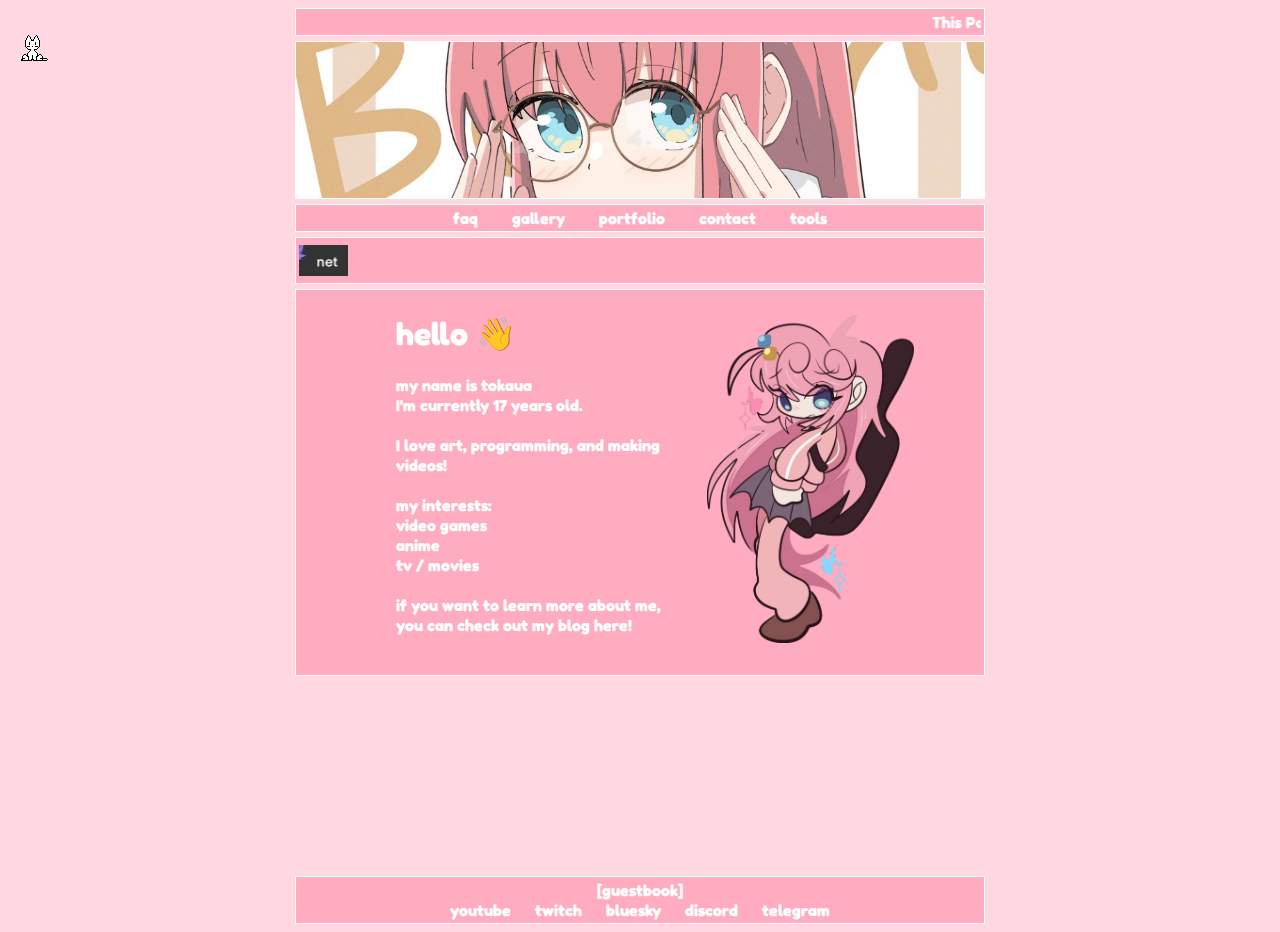
<file: index.html>
<!DOCTYPE html>
<!-------------------------------------------?>
< interested in the source?                   >
< check it out here!                          >
< https://github.com/tokaualol/tokaua.lol     >
<--------------------------------------------->
<html>
<head>
    <meta charset="UTF-8">
    <meta name="viewport" content="width=device-width">
    <link rel="icon" type="image/png" href="/assets/favicon.png">
    <link href="https://fonts.googleapis.com/css2?family=Fredoka&display=swap" rel="stylesheet">
    <link rel="stylesheet" href="/style.css">
    <title>🌸 tokaua</title>
    <meta property="og:title" content="🌸 tokaua"/>
    <meta property="og:description" content="my personal website!"/>
    <meta property="og:url" content="https://tokaua.lol"/>
    <meta property="og:image" content="https://tokaua.lol/assets/images/bocchi.png"/>
</head>
<body>

<div class="content">

    <div class="box" id="alert">
        <marquee>This Page Is Under Construction</marquee>
    </div>

    <div class="box" id="header" style="background-image: url(/assets/images/banners/main.png);"></div>

    <div class="box" id="nav">
        <a href="/faq">faq</a>
        <a href="/gallery">gallery</a>
        <a href="/portfolio">portfolio</a>
        <a href="/contact">contact</a>
        <a href="/tools">tools</a>
    </div>

    <div class="box">
        <marquee id="buttons" behavior="scroll" direction="right" onmouseover="this.stop()" onmouseout="this.start()">
            <a><img src="/assets/images/buttons/tokaua.lol.gif"></a>
            <a href="https://nekoweb.org"><img src="/assets/images/buttons/nekoweb.org.gif"></a>
            <a href="https://lyra.horse"><img src="/assets/images/buttons/lyra.horse.png"></a>
            <a href="https://maia.crimew.gay"><img src="/assets/images/buttons/maia.crimew.gay.png"></a>
            <a href="https://angelnetcast.neocities.org"><img style="height: 31px" src="/assets/images/buttons/angelnetcast.neocities.org.gif"></a>
          </marquee>
    </div>

    <div class="box" id="about">
        <h1>hello 👋</h1>
        <img style="margin-top: -60px; width: 40%; float: right;" src="/assets/images/bocchi.png">
        <p>my name is tokaua</p>
        <p>I'm currently 17 years old.</p>
        <br>
        <p>I love art, programming, and making videos!</p>
        <br>
        <p>my interests:</p>
        <a href="/tools">video games</a><br>
        <a href="/tools">anime</a><br>
        <a href="/tools">tv / movies</a><br>
        <br>
        <p>if you want to learn more about me,</p>
        <p>you can check out my blog <a href="/blog">here!</a></p>
    </div>
    
    <div class="box" id="footer">
        <a href="https://tokaua.atabook.org">[guestbook]</a><br>
        <a href="https://youtube.com/@tokaua">youtube</a>
        <a href="https://twitch.tv/tokaua">twitch</a>
        <a href="https://bsky.app/profile/tokaua.lol">bluesky</a>
        <a href="https://discord.com/users/347939231265718272">discord</a>
        <a href="https://t.me/tokaualol">telegram</a>
    </div>
</div>
</body>
</html>

<script async src="/assets/js/oneko.js"></script>
</file>
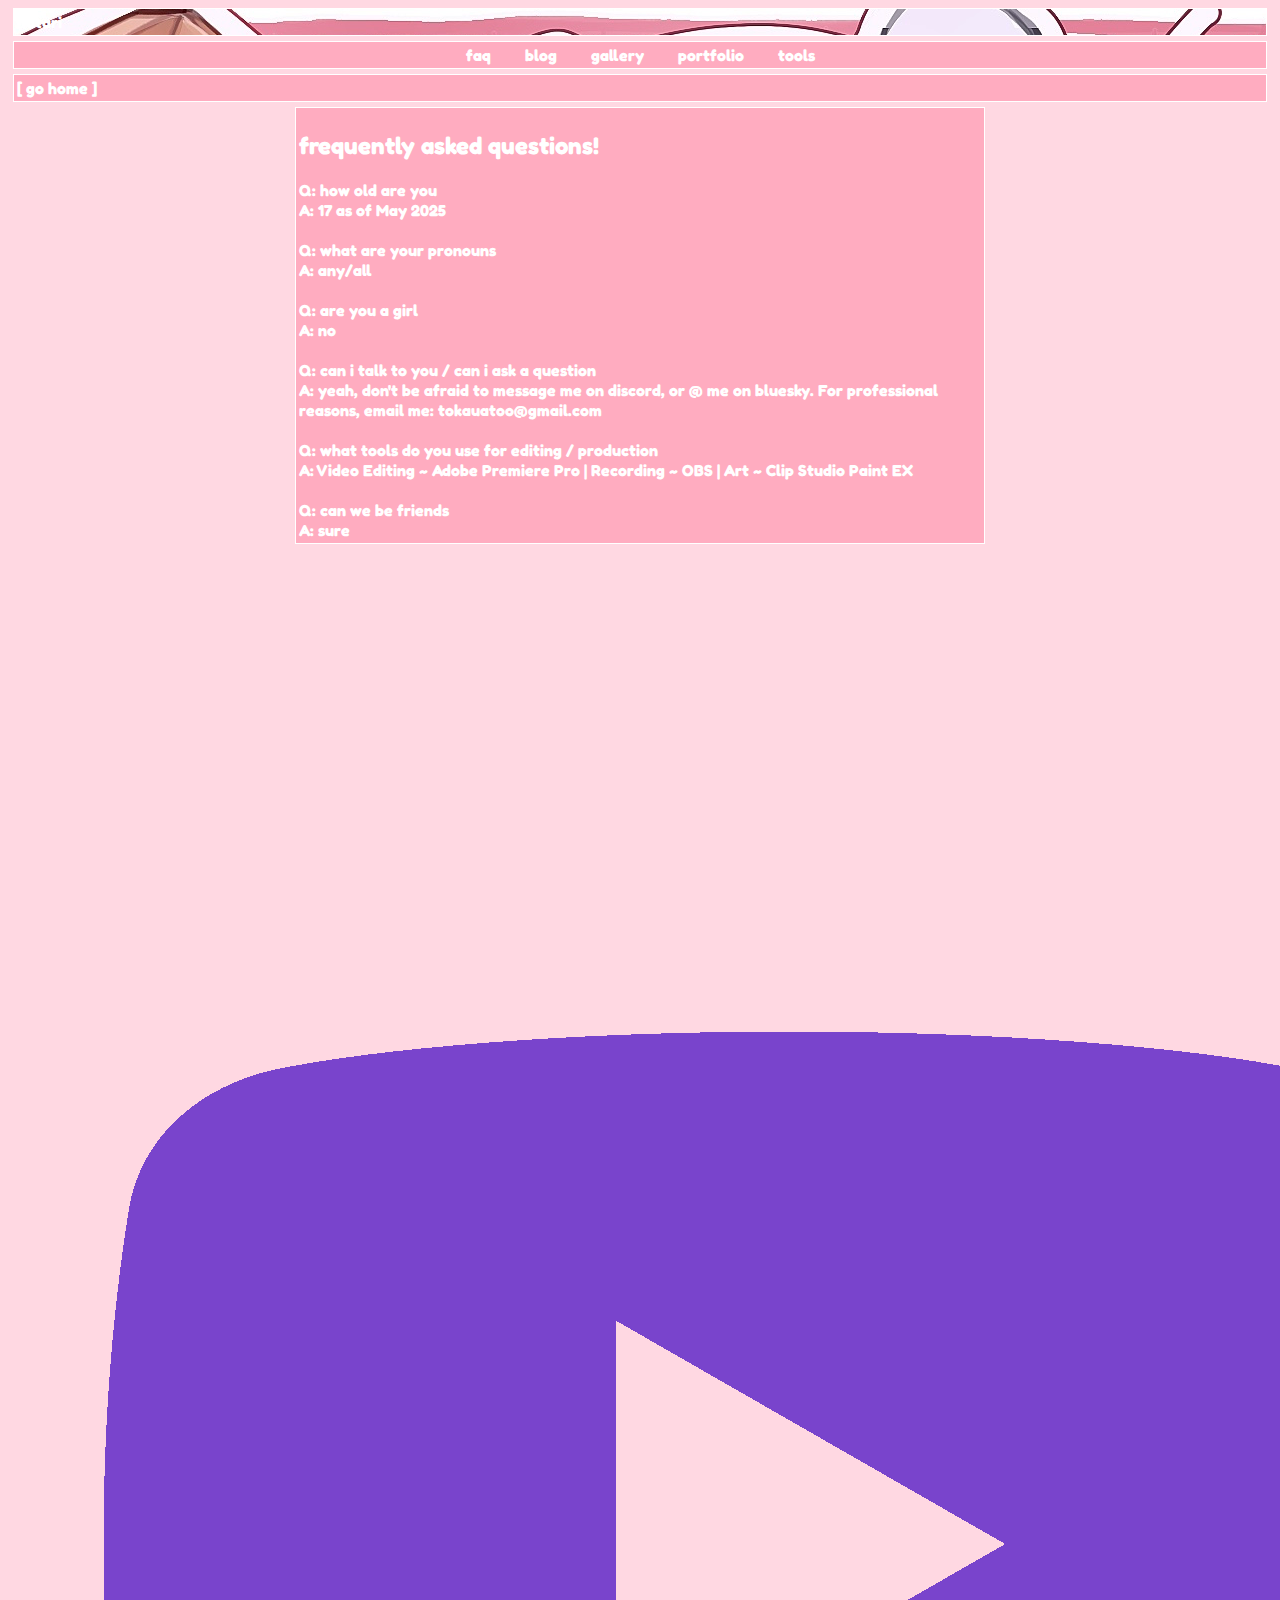
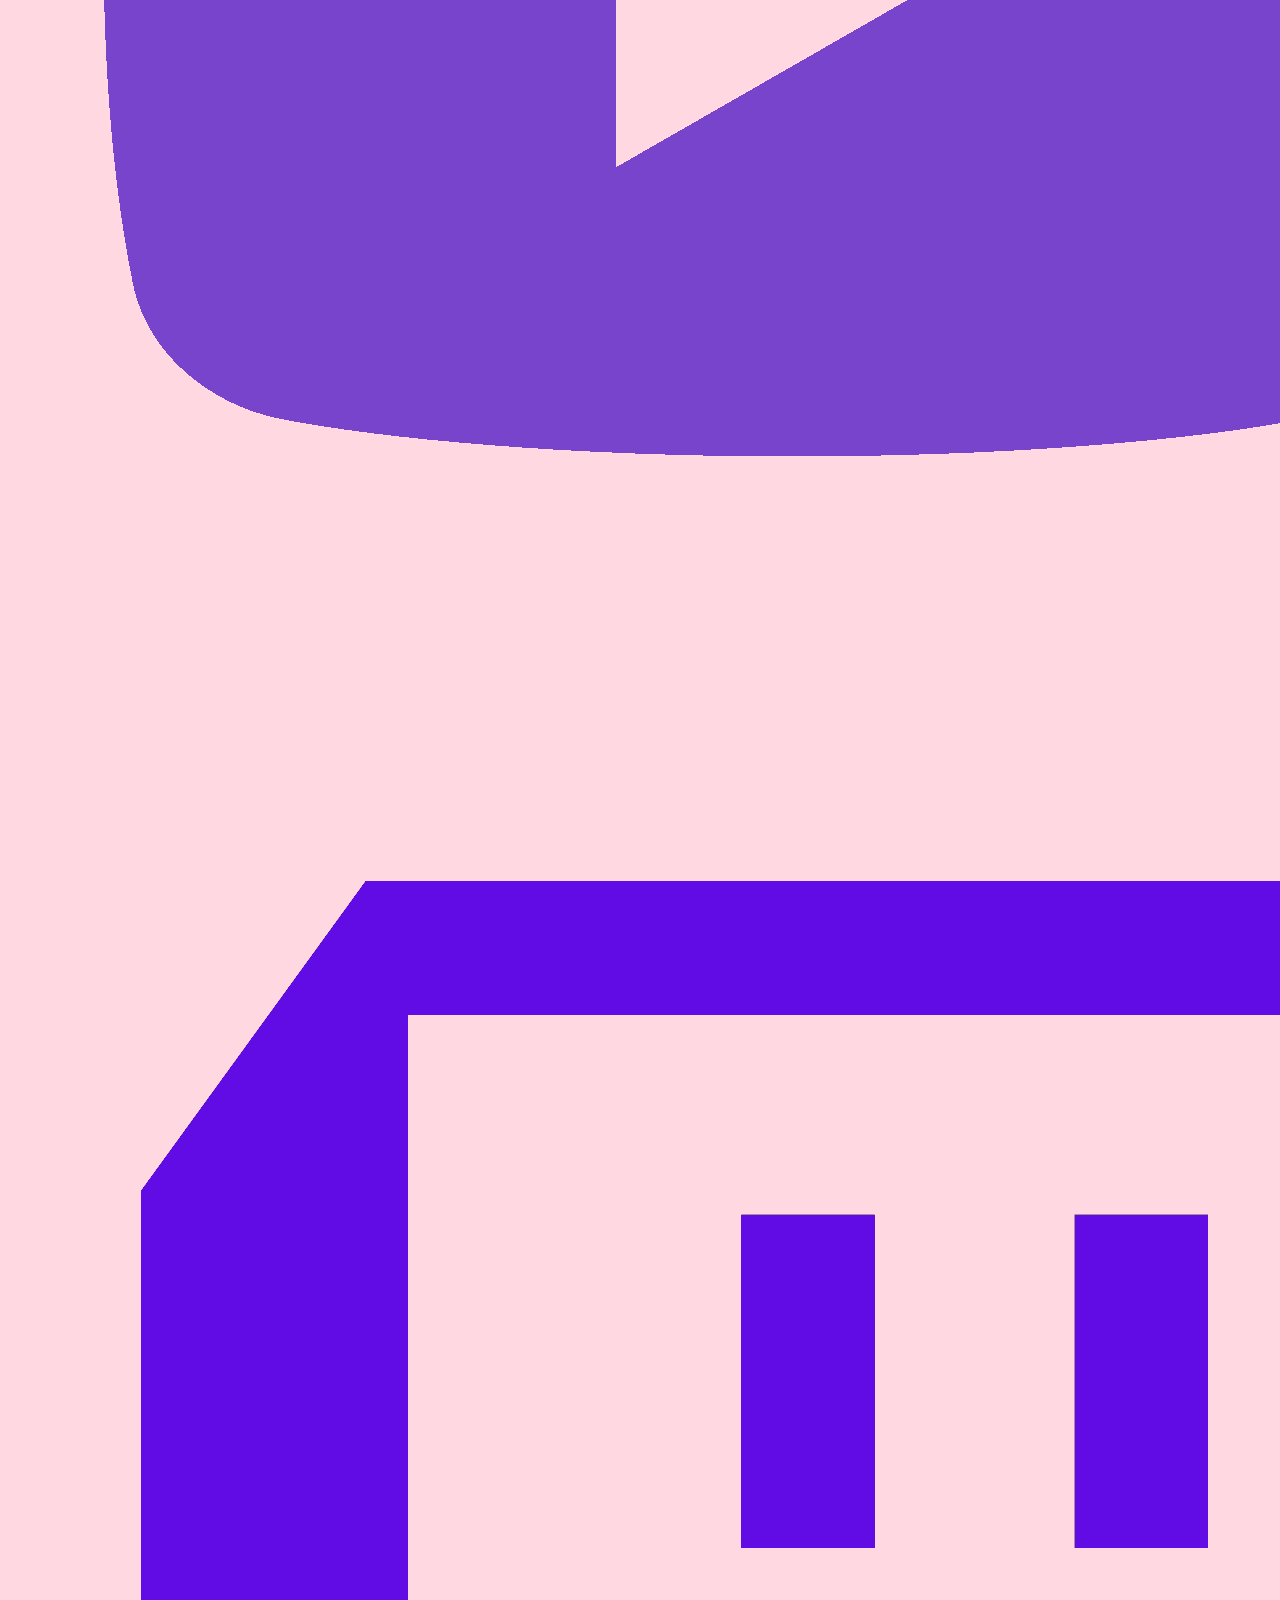
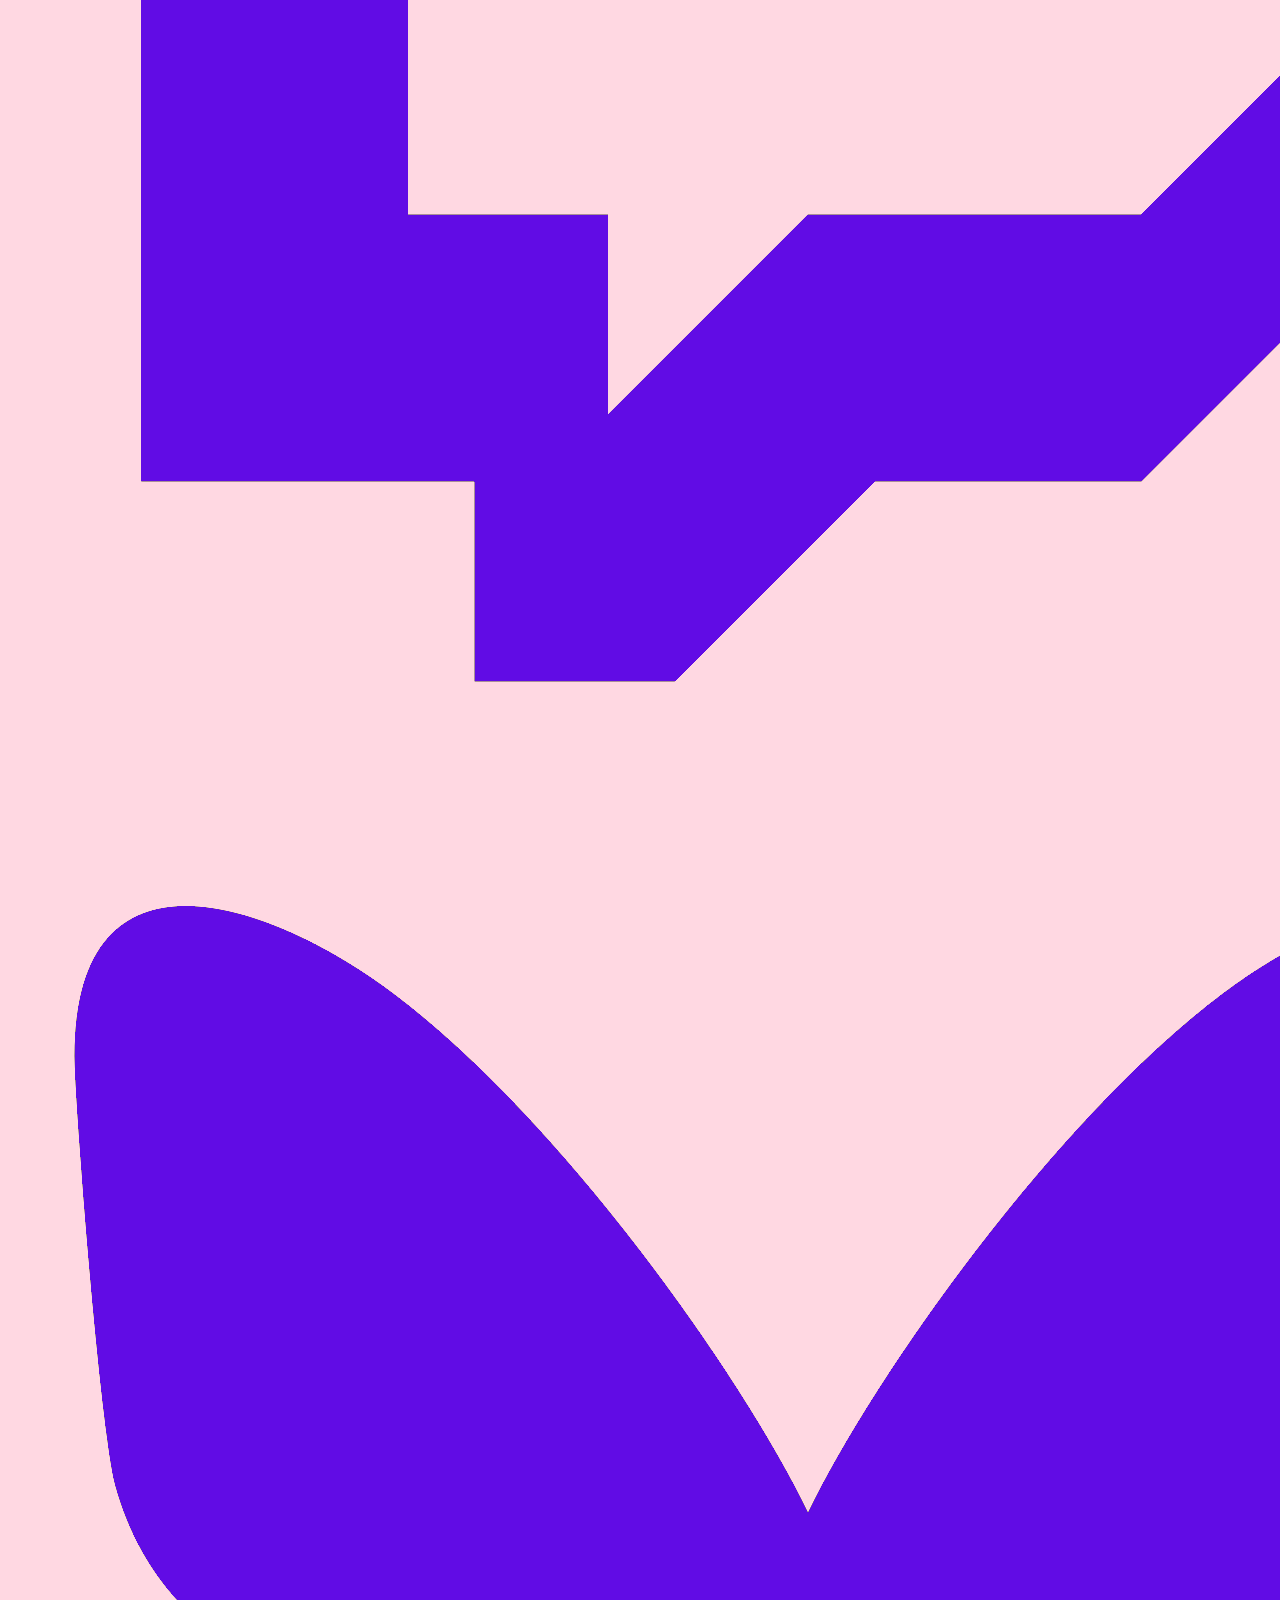
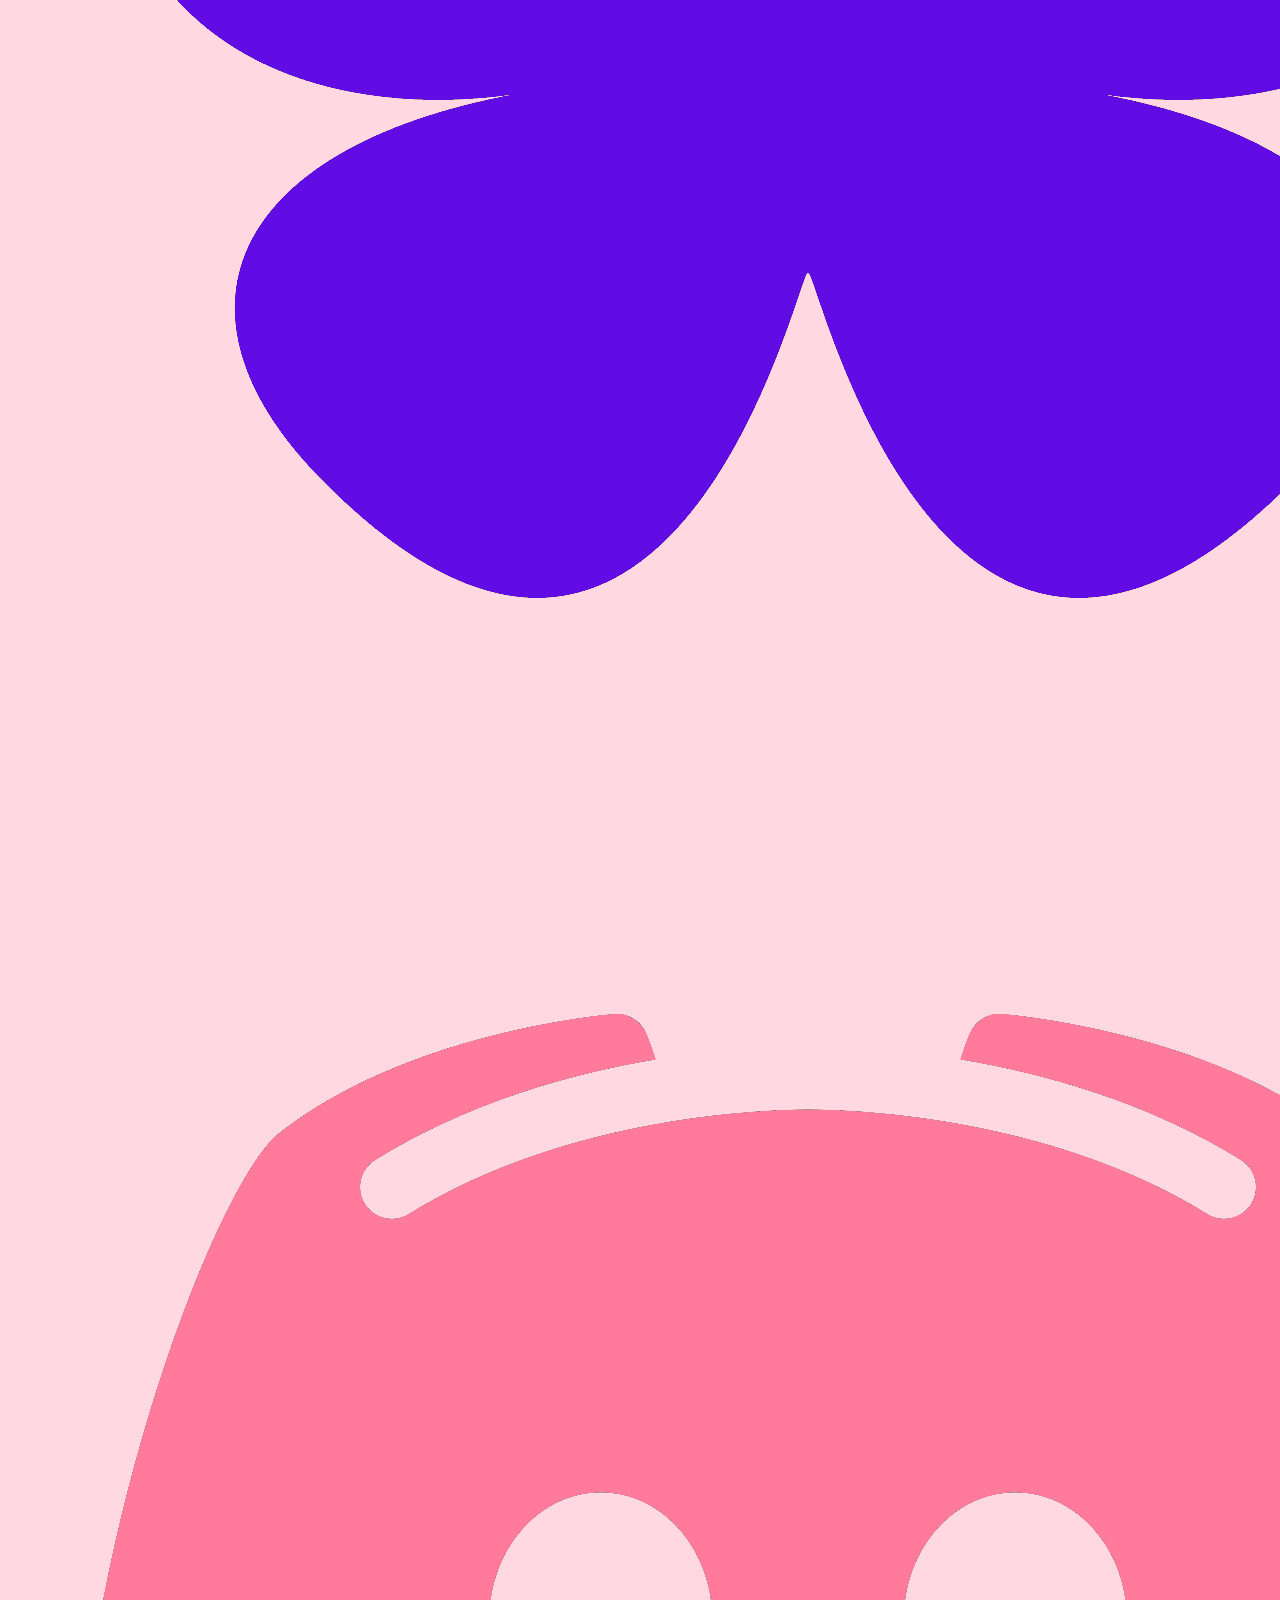
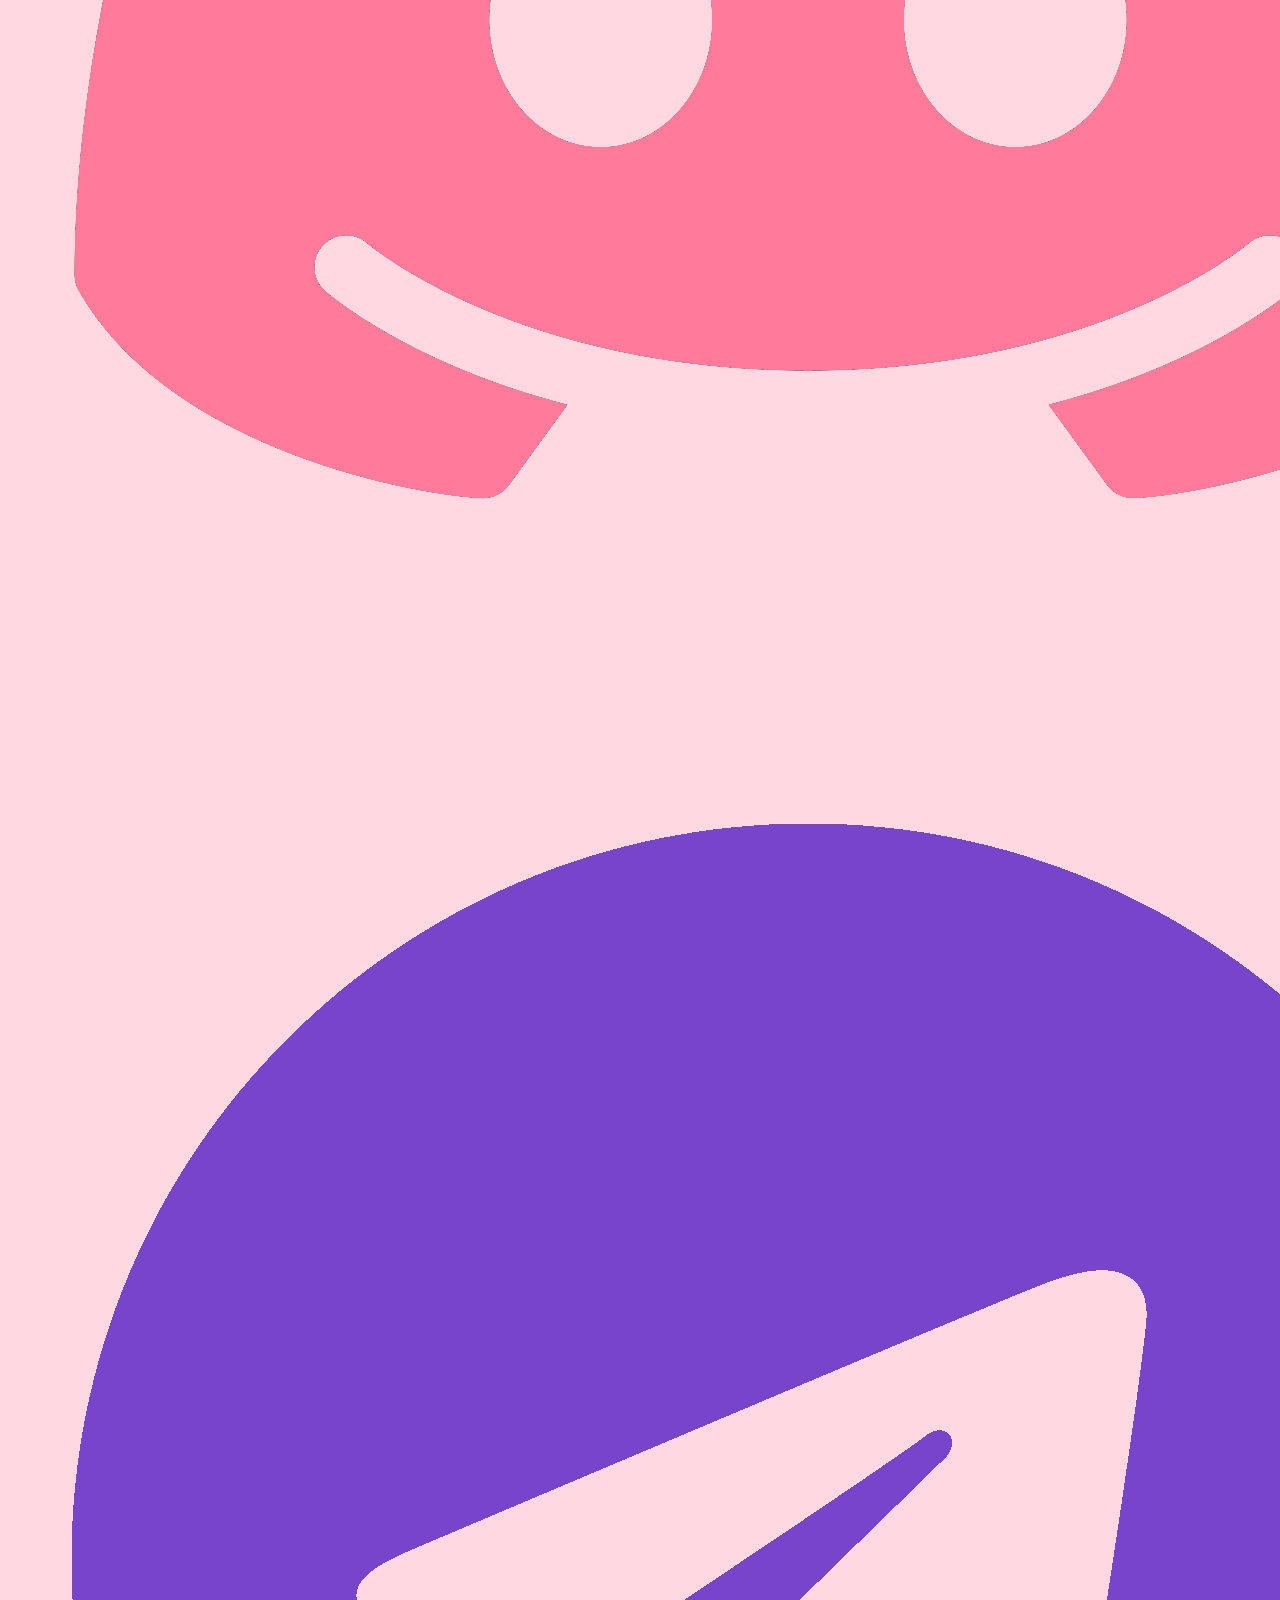
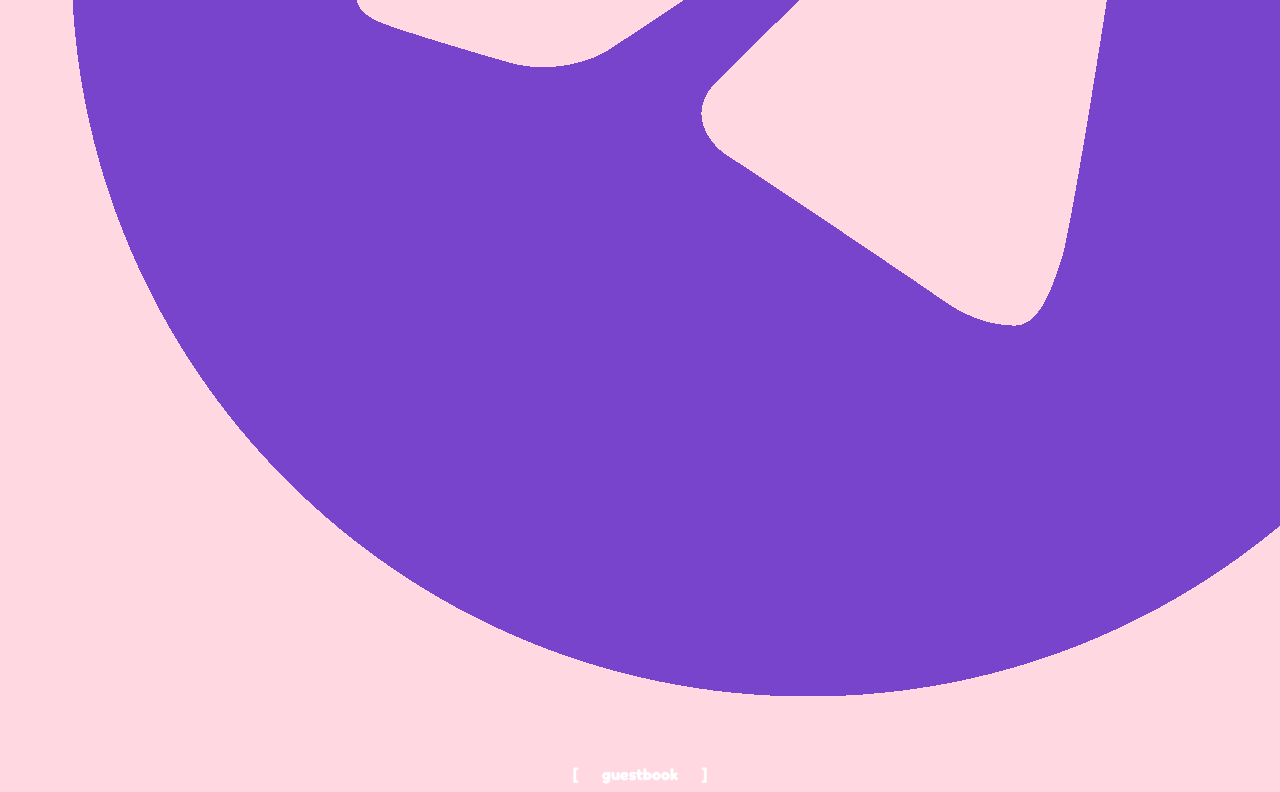
<file: faq/index.html>
<!DOCTYPE html>
<html>
    <head>
        <meta charset="UTF-8">
        <meta name="viewport" content="width=device-width">
        <link rel="icon" type="image/png" href="/assets/favicon.png">
        <link href="https://fonts.googleapis.com/css2?family=Fredoka&display=swap" rel="stylesheet">
        <link rel="stylesheet" href="/style.css">
        <title>🌸 tokaua -> faq</title>
        <meta property="og:title" content="🌸 tokaua"/>
        <meta property="og:description" content="frequently asked questions"/>
        <meta property="og:url" content="https://tokaua.lol"/>
        <meta property="og:image" content="https://tokaua.lol/assets/images/bocchi.png"/>
    </head>
        <body>
            <!-- ~ heading ~ -->
            <div class="heading">

                <div class="box" id="image" style="background-image: url(/assets/images/banners/faq.jpg);"><a href="https://safebooru.donmai.us/posts/9075418">natari</a></div>

                <div class="box" id="nav">
                    <a href="/faq">faq</a>
                    <a href="/blog">blog</a>
                    <a href="/gallery">gallery</a>
                    <a href="/portfolio">portfolio</a>
                    <a href="/tools">tools</a>
                </div>

                <div class="box" id="gohome">
                    <a href="/">[ go home ]</a>
                </div>

            </div>

            <!-- ~ content ~ -->
            <div class="content">

                <!-- ~ middle content ~ -->
                <div class="middle">

                    <div class="box" id="faq">
                        <h2>frequently asked questions!</h2>

                        <p>Q: how old are you</p>
                        <p>A: 17 as of May 2025</p>
                        <br>
                        <p>Q: what are your pronouns</p>
                        <p>A: any/all</p>
                        <br>
                        <p>Q: are you a girl</p>
                        <p>A: no</p>
                        <br>
                        <p>Q: can i talk to you / can i ask a question</p>
                        <p>A: yeah, don't be afraid to message me on discord, or @ me on bluesky. For professional reasons, email me: tokauatoo@gmail.com</p>
                        <br>
                        <p>Q: what tools do you use for editing / production</p>
                        <p>A: Video Editing ~ Adobe Premiere Pro | Recording ~ OBS | Art ~ Clip Studio Paint EX</p>
                        <br>
                        <p>Q: can we be friends</p>
                        <p>A: sure</p>
                    </div>

                </div>

            </div>

            <!-- ~ footer ~ -->
            <div id="footer">
                <a href="https://youtube.com/@tokaua"><img src="/assets/images/icons/youtube.png"></a>
                <a href="https://twitch.tv/tokaua"><img src="/assets/images/icons/twitch.png"></a>
                <a href="https://bsky.app/profile/tokaua.lol"><img src="/assets/images/icons/bluesky.png"></a>
                <a href="https://discord.com/users/347939231265718272"><img src="/assets/images/icons/discord.png"></a>
                <a href="https://t.me/tokaualol"><img src="/assets/images/icons/telegram.png"></a>
                <a href="https://tokaua.atabook.org">[ guestbook ]</a>
            </div>

        </body>
</html>
</file>
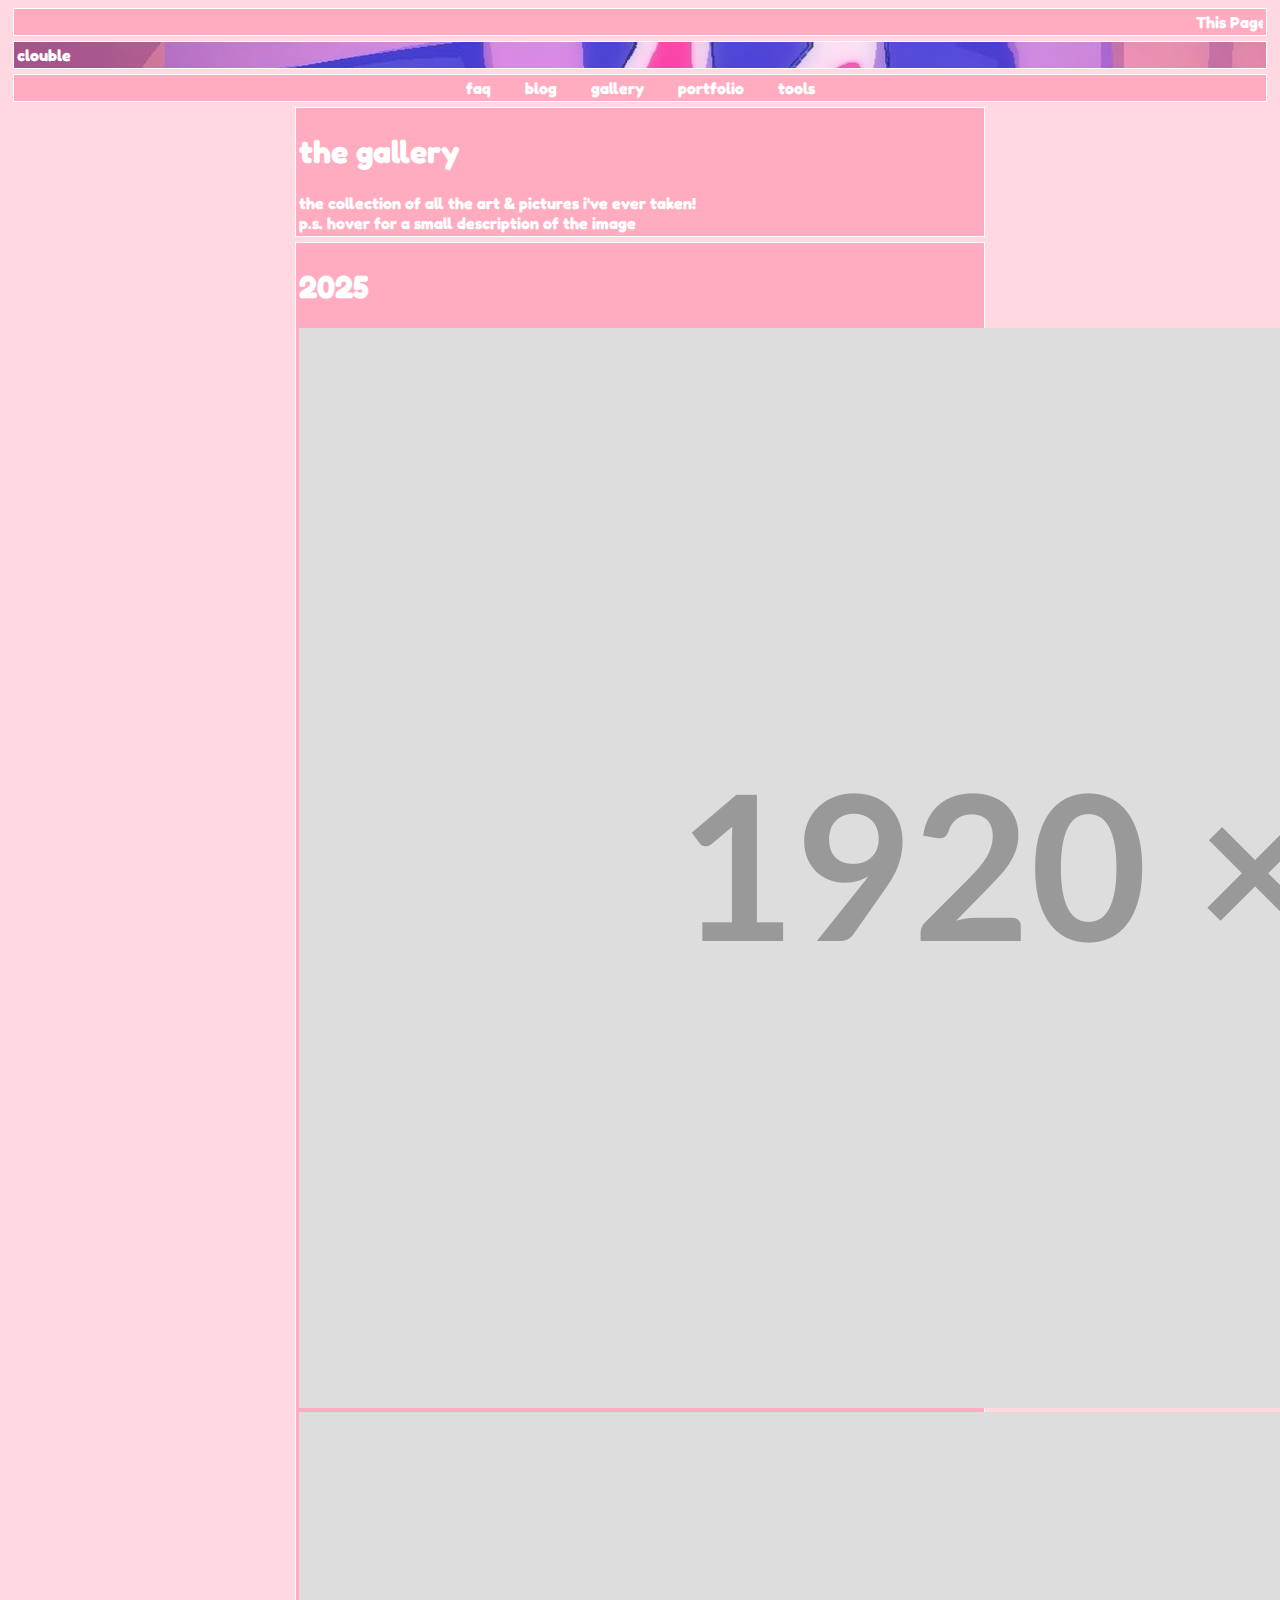
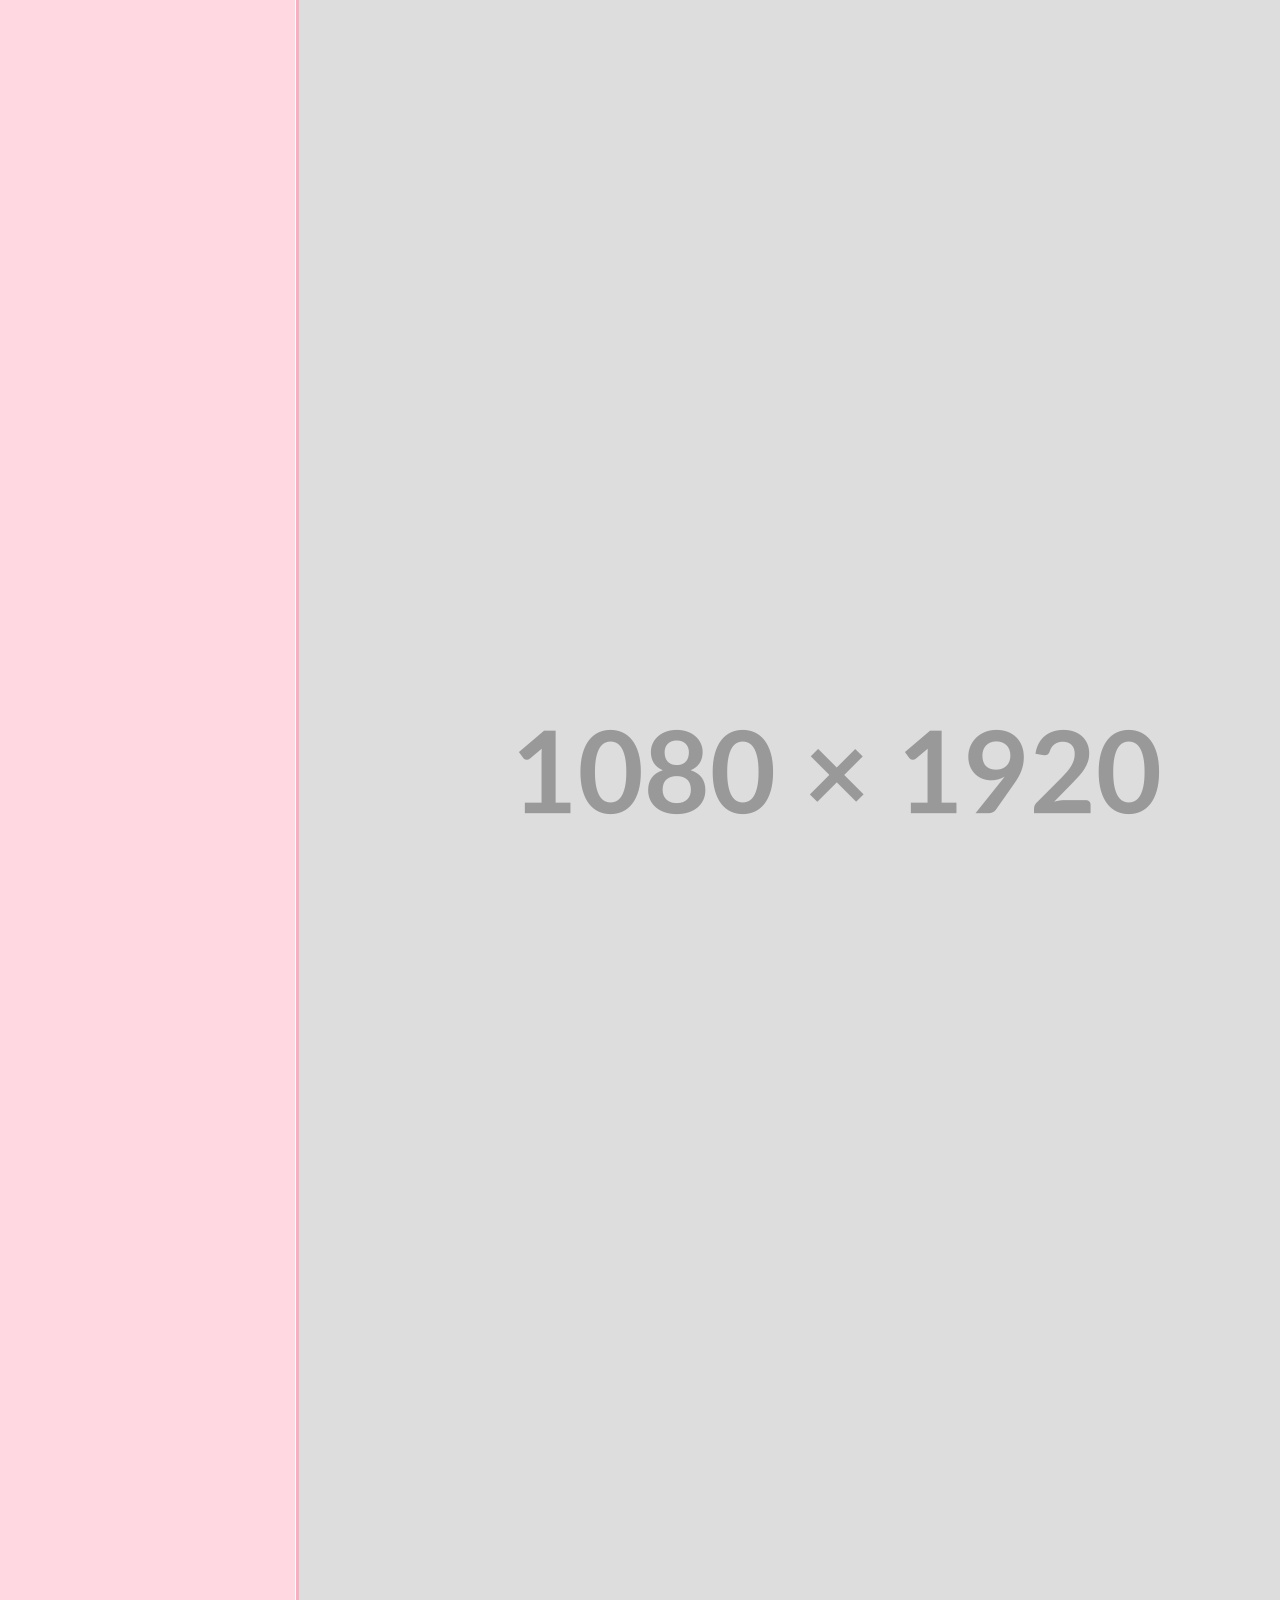
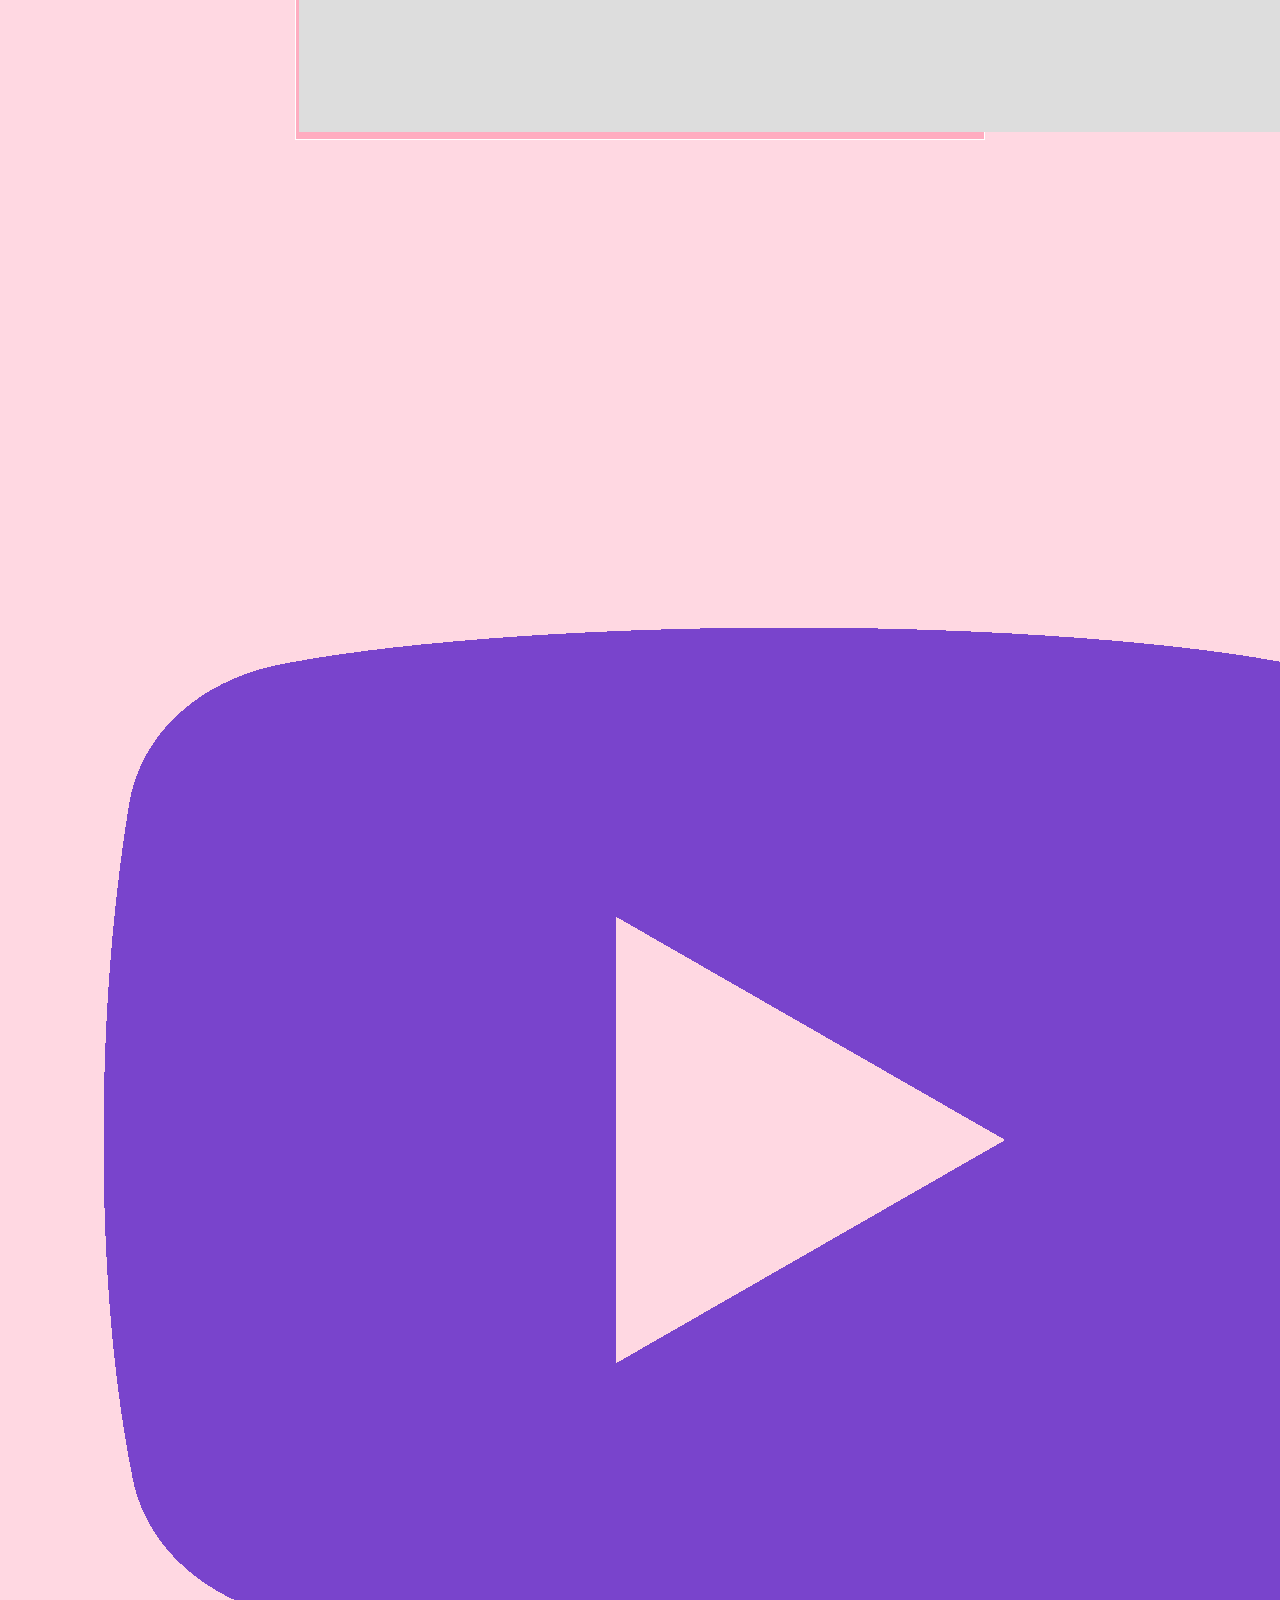
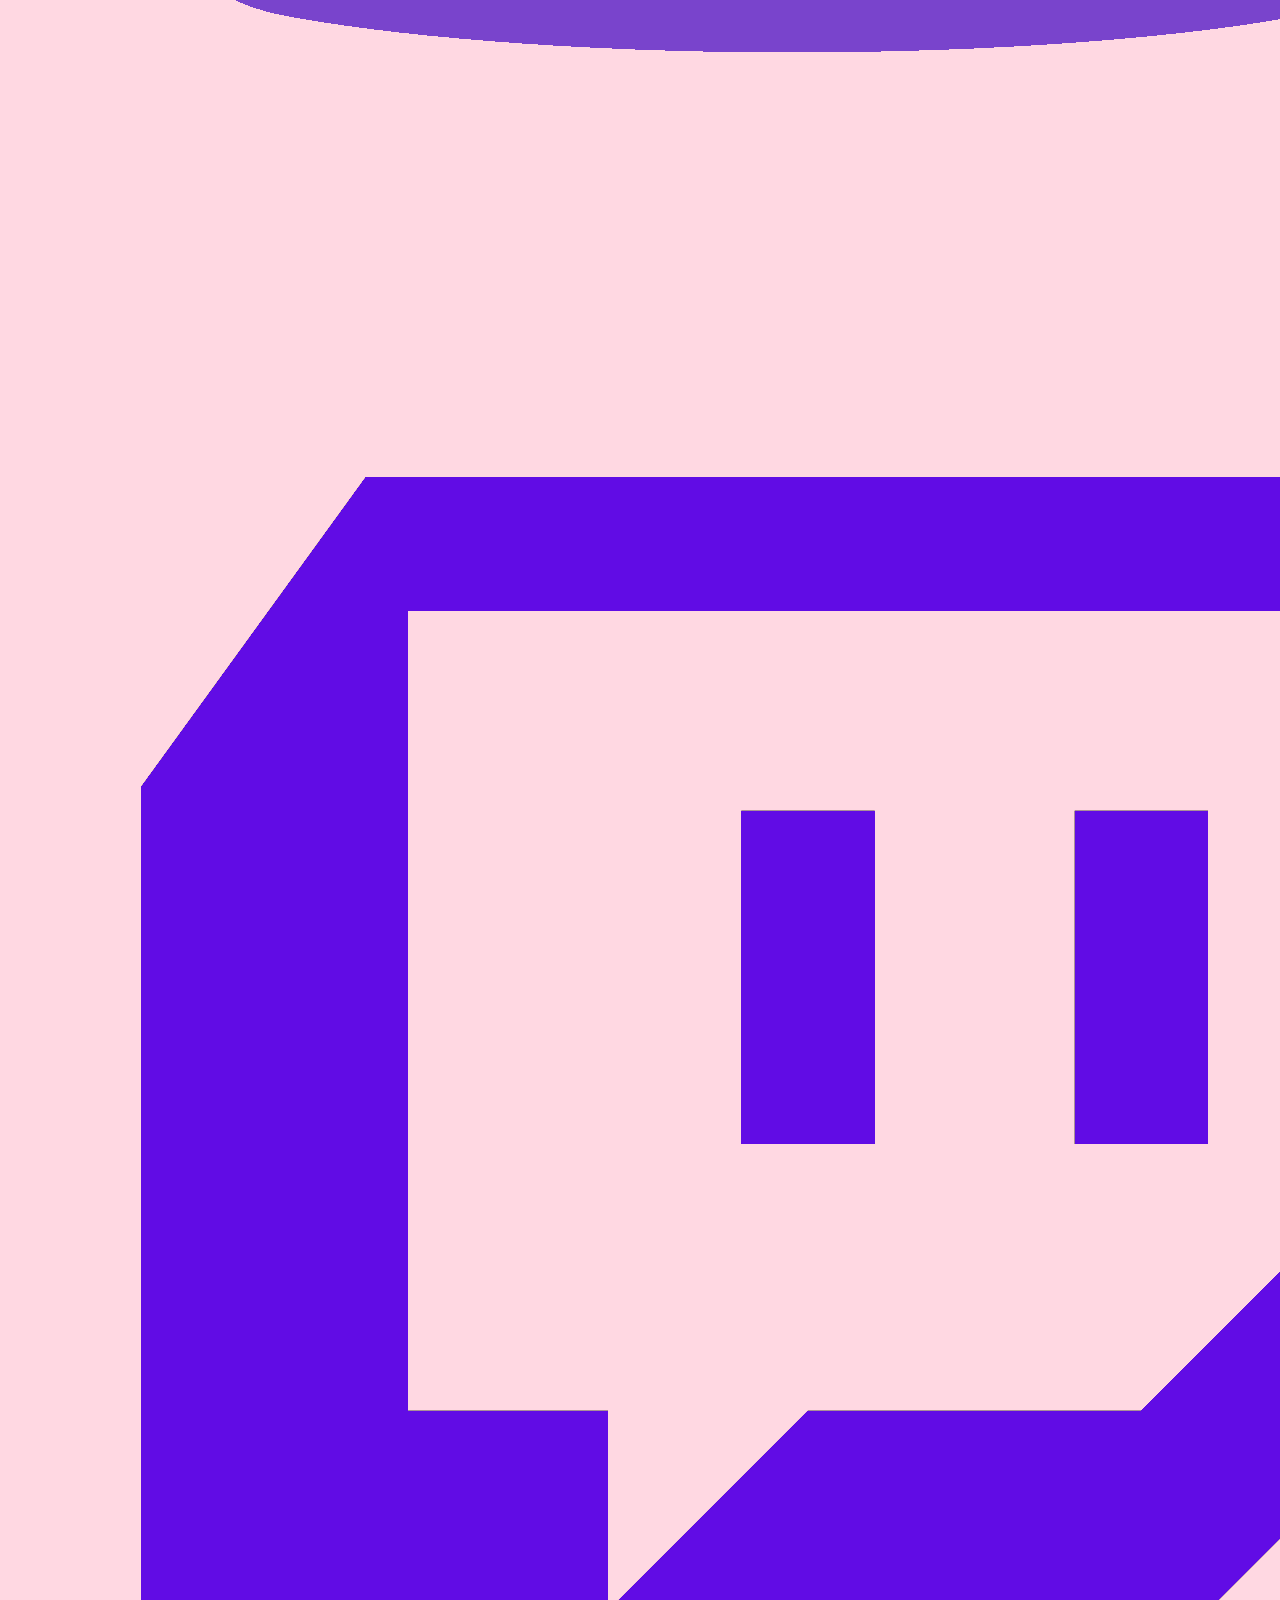
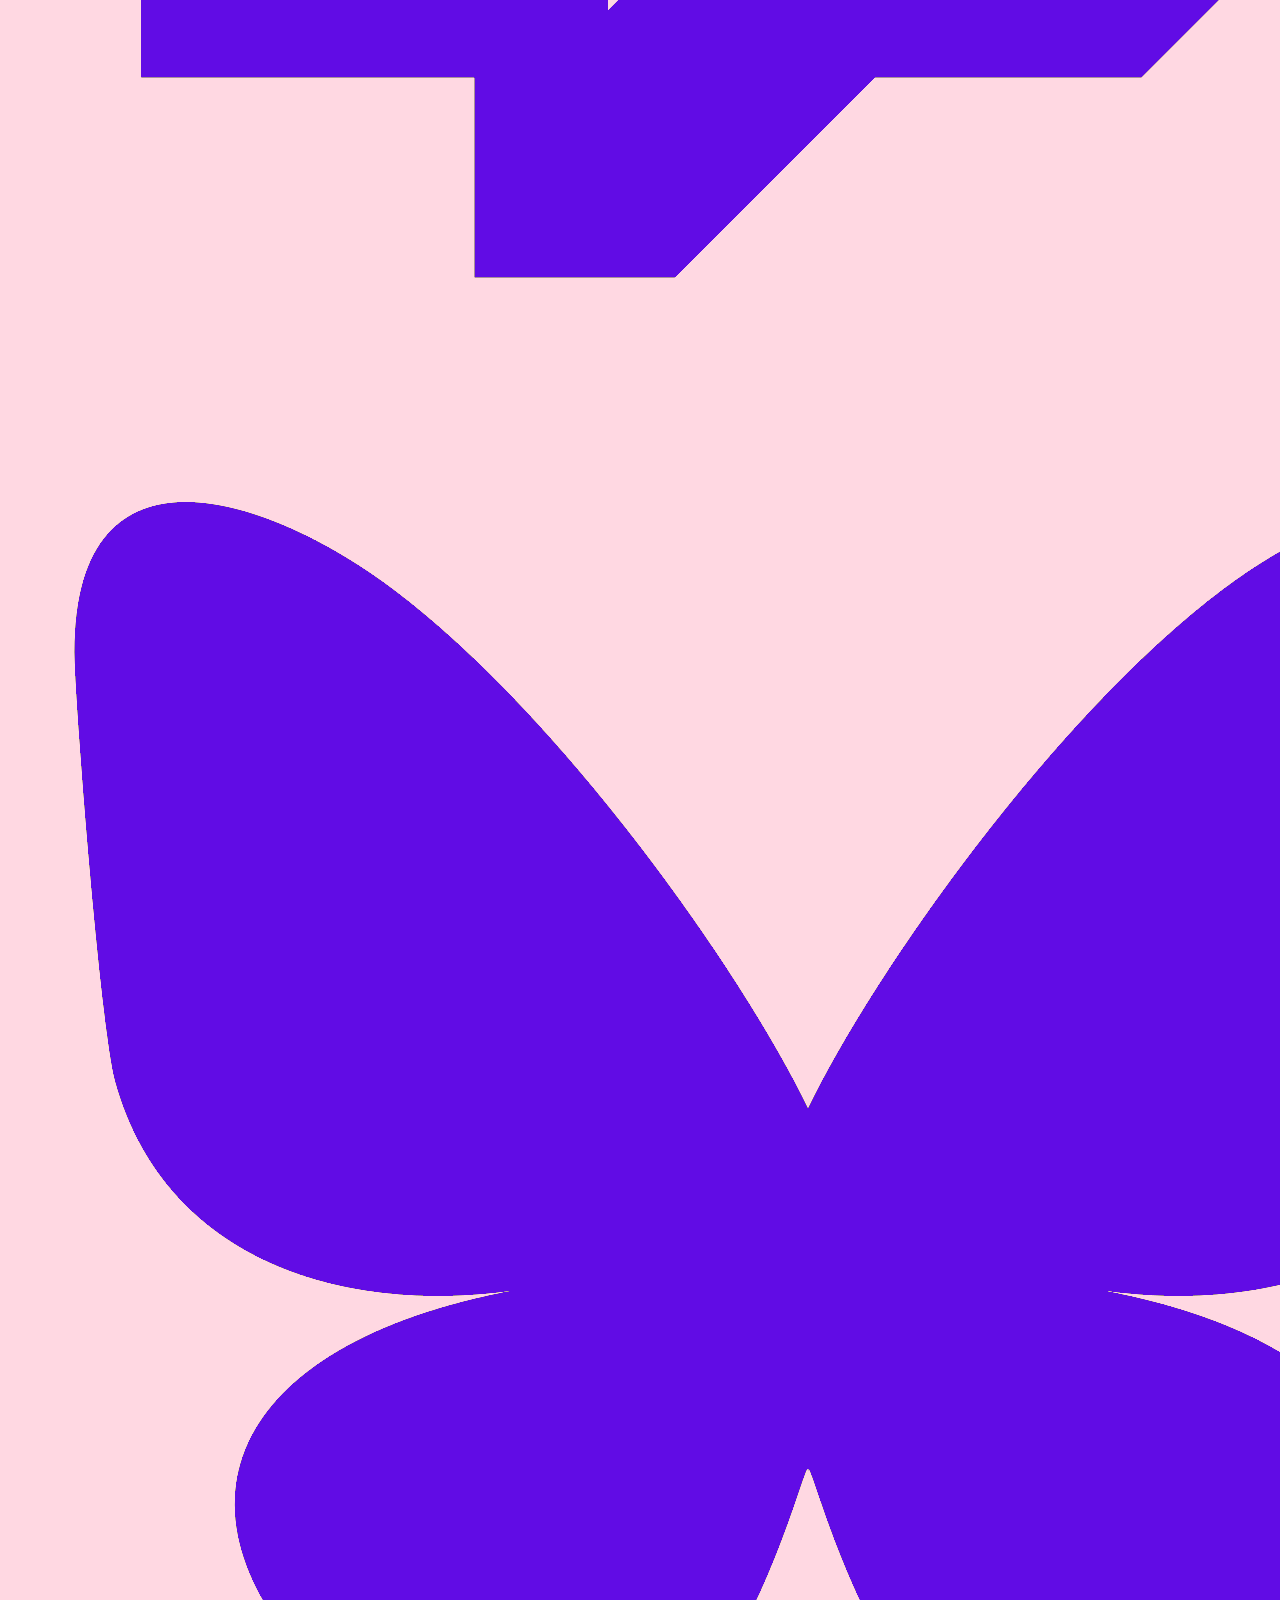
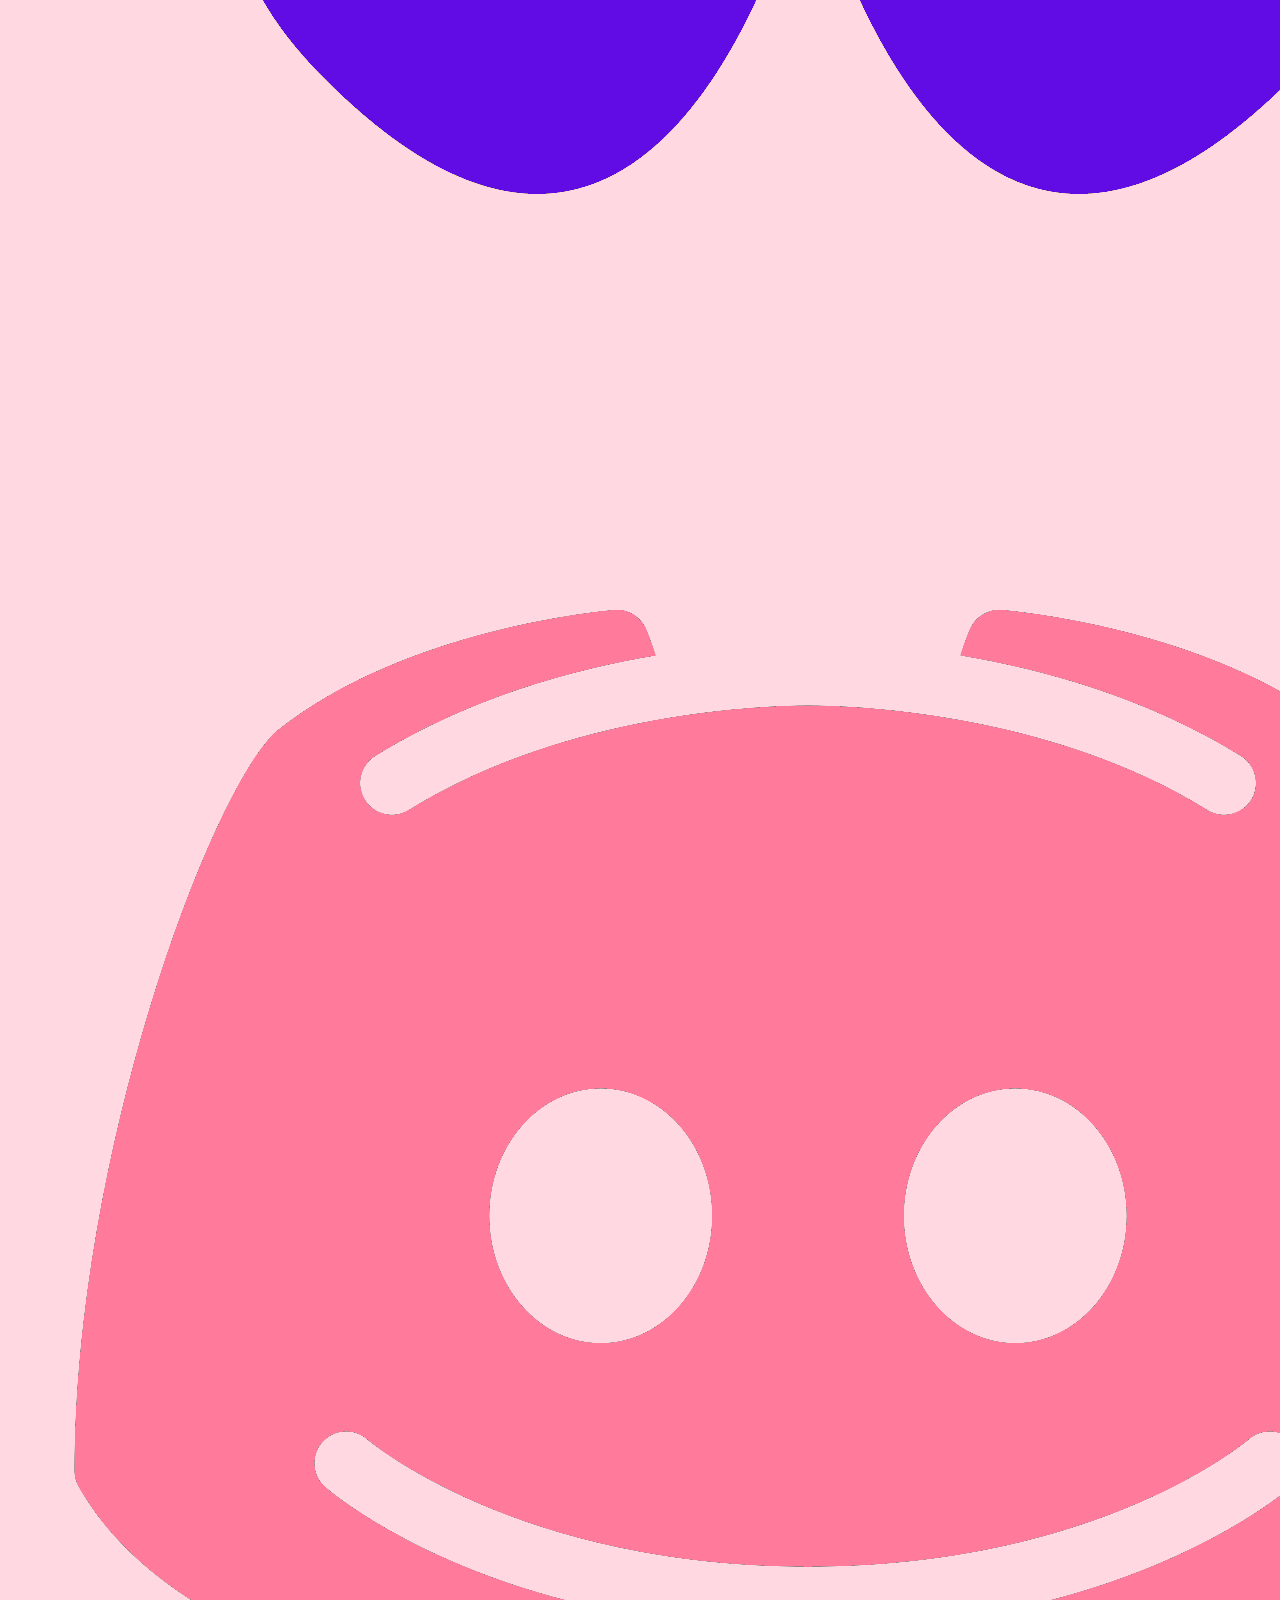
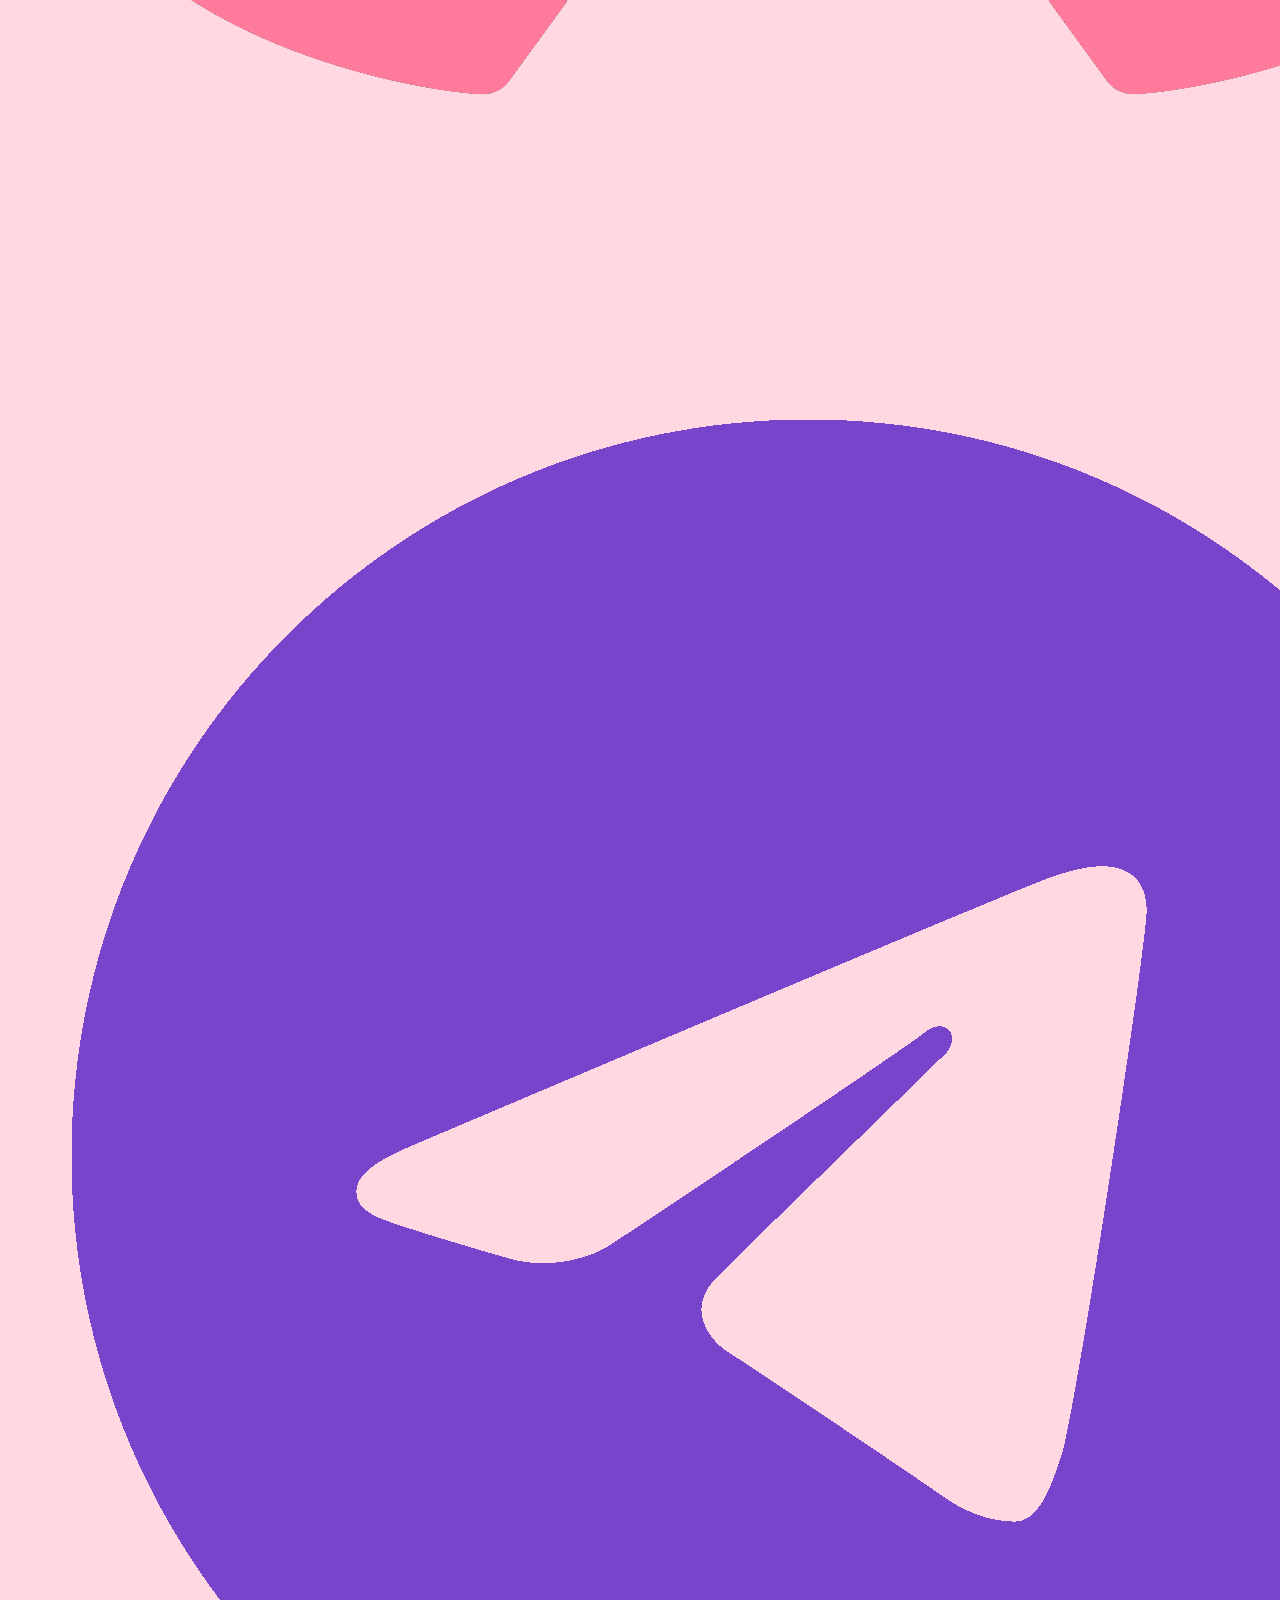
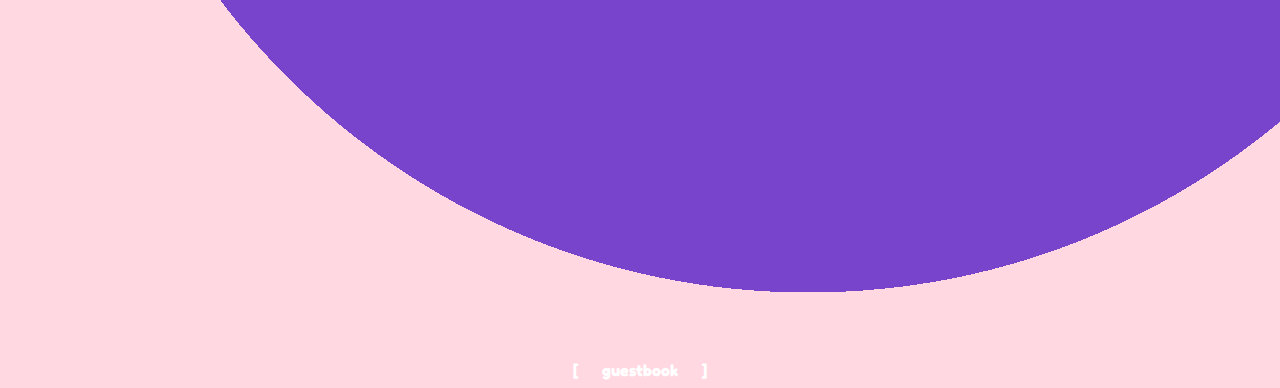
<file: gallery/index.html>
<!DOCTYPE html> <html>
    <head>
        <meta charset="UTF-8">
        <meta name="viewport" content="width=device-width">
        <link rel="icon" type="image/png" href="/assets/favicon.png">
        <link href="https://fonts.googleapis.com/css2?family=Fredoka&display=swap" rel="stylesheet">
        <link rel="stylesheet" href="/style.css">
        <title>🌸 tokaua -> gallery</title>
        <meta property="og:title" content="🌸 tokaua"/>
        <meta property="og:description" content="my art"/>
        <meta property="og:url" content="https://tokaua.lol"/>
        <meta property="og:image" content="https://tokaua.lol/assets/images/bocchi.png"/>
    </head>
        <body>
            <!-- ~ heading ~ -->
            <div class="heading">
                
                <div class="box" id="alert">
                    <marquee>This Page Is Under Construction</marquee>
                </div>

                <div class="box" id="image" style="background-image: url(/assets/images/banners/gallery.jpg);"><a href="https://safebooru.donmai.us/posts/9019683">clouble</a></div>

                <div class="box" id="nav">
                    <a href="/faq">faq</a>
                    <a href="/blog">blog</a>
                    <a href="/gallery">gallery</a>
                    <a href="/portfolio">portfolio</a>
                    <a href="/tools">tools</a>
                </div>

            </div>

            <!-- ~ content ~ -->
            <div class="content">

                <!-- ~ middle content ~ -->
                <div class="middle">

                    <div class="box" id="gallery">
                        <h1>the gallery</h1>
                        <p>the collection of all the art & pictures i've ever taken!</p>
                        <p>p.s. hover for a small description of the image</p>
                    </div>

                    <div class="box" id="gallery">
                        <h1>2025</h1>
                        <p id="images">
                        <img title="no art yet" src="/assets/placeholderhori.png">
                        <img title="but ill start someday" src="/assets/placeholdervert.png">
                        </p>
                    </div>

                </div>

            </div>

            <!-- ~ footer ~ -->
            <div id="footer">
                <a href="https://youtube.com/@tokaua"><img src="/assets/images/icons/youtube.png"></a>
                <a href="https://twitch.tv/tokaua"><img src="/assets/images/icons/twitch.png"></a>
                <a href="https://bsky.app/profile/tokaua.lol"><img src="/assets/images/icons/bluesky.png"></a>
                <a href="https://discord.com/users/347939231265718272"><img src="/assets/images/icons/discord.png"></a>
                <a href="https://t.me/tokaualol"><img src="/assets/images/icons/telegram.png"></a>
                <a href="https://tokaua.atabook.org">[ guestbook ]</a>
            </div>

        </body>
</html>
</file>
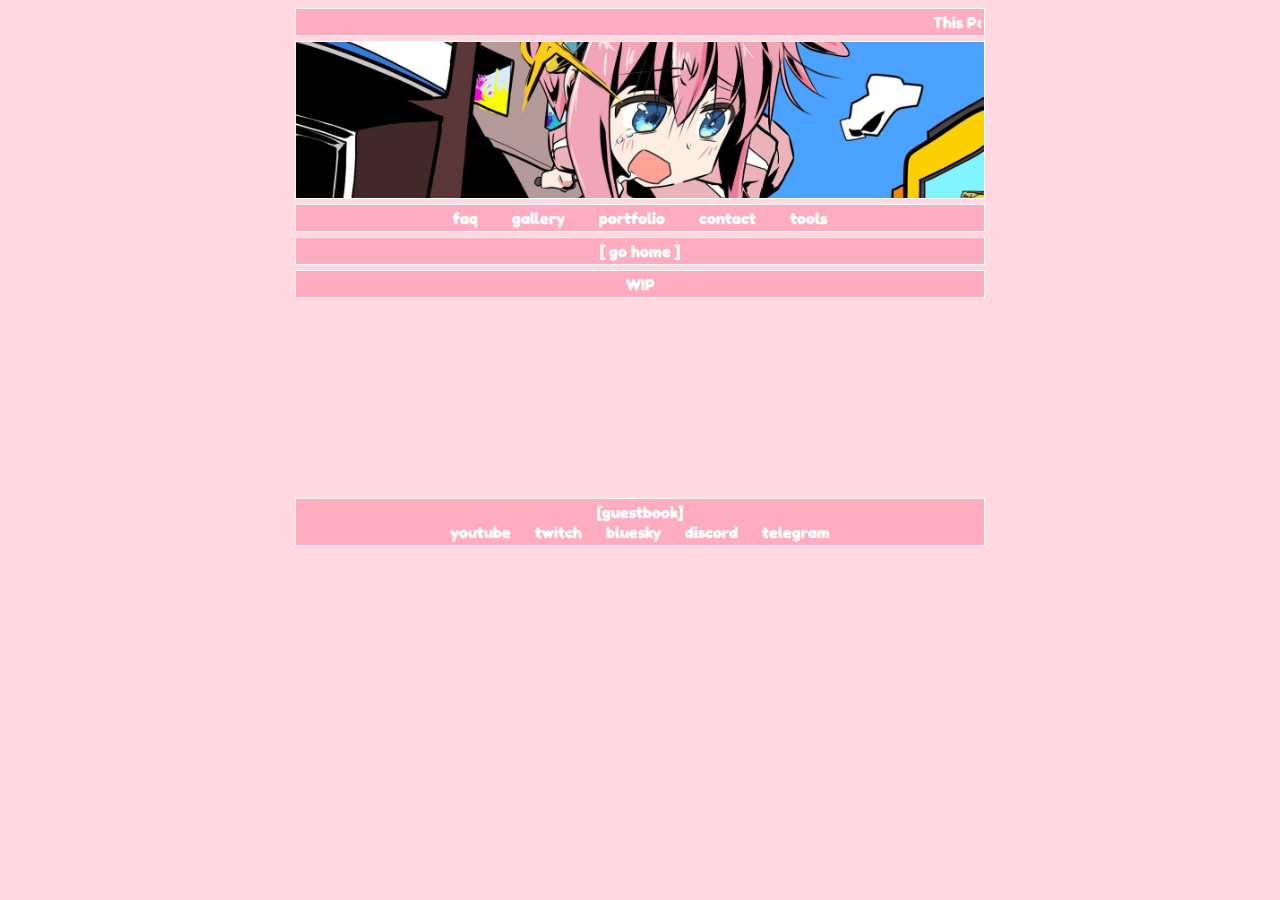
<file: tools/index.html>
<!DOCTYPE html>
<html>
<head>
    <meta charset="UTF-8">
    <meta name="viewport" content="width=device-width">
    <link rel="icon" type="image/png" href="/assets/favicon.png">
    <link href="https://fonts.googleapis.com/css2?family=Fredoka&display=swap" rel="stylesheet">
    <link rel="stylesheet" href="/style.css">
    <title>🌸 tokaua -> tools</title>
    <meta property="og:title" content="🌸 tokaua"/>
    <meta property="og:description" content="tools i use frequently"/>
    <meta property="og:url" content="https://tokaua.lol"/>
    <meta property="og:image" content="https://tokaua.lol/assets/images/bocchi.png"/>
</head>
<body>

<div class="content">

    <div class="box" id="alert">
        <marquee>This Page Is Under Construction</marquee>
    </div>

    <div class="box" id="header" style="background-image: url(/assets/images/banners/tools.jpg);"></div>

    <div class="box" id="nav">
        <a href="/faq">faq</a>
        <a href="/gallery">gallery</a>
        <a href="/portfolio">portfolio</a>
        <a href="/contact">contact</a>
        <a href="/tools">tools</a>
    </div>

    <!-- go to main page -->
    <div class="box">
        <p style="text-align: center;"><a href="/">[ go home ]</a></p>
    </div>

    <div class="box" id="tools">
        <p style="text-align: center;">WIP</p>
    </div>

    <div class="box" id="footer">
        <a href="https://tokaua.atabook.org">[guestbook]</a><br>
        <a href="https://youtube.com/@tokaua">youtube</a>
        <a href="https://twitch.tv/tokaua">twitch</a>
        <a href="https://bsky.app/profile/tokaua.lol">bluesky</a>
        <a href="https://discord.com/users/347939231265718272">discord</a>
        <a href="https://t.me/tokaualol">telegram</a>
    </div>
</div>
</body>
</html>
</file>
<file: style.css>
:root {
    --pink: #FFACC0;
    --pink-secondary: #E573AC;
    --white: #FFFFFF;
    --black: #000000;
}

body {
    background-color: #FFD8E2;
    font-family: Fredoka;
    color: var(--white);
    font-weight: bold;
}

a {
    color: var(--white);
    text-decoration: none;
}

p {
    margin: 0;
}

a:hover {
    color: var(--black);
    text-decoration: underline;
}

.content {
    width: 700px;
    margin: auto;
}

.box {
    padding: 3px;
    margin: 5px;
    background-color: var(--pink);
    border: var(--white) 1px solid;
}

/* ~ box's ~ */

#alert {
    display: flex;
}

#header {
    background-position: center;
    background-size: cover;
    height: 150px;
}

#nav {
    text-align: center;
    word-spacing: 30px;
}

#buttons {
    display: flex;
    margin-top: 3.8px;
}

#about {
    padding-left: 100px;
    padding-right: 70px;
    padding-bottom: 40px;
}

#footer {
    margin-top: 200px;
    word-spacing: 20px;
    text-align: center;
}
</file>
